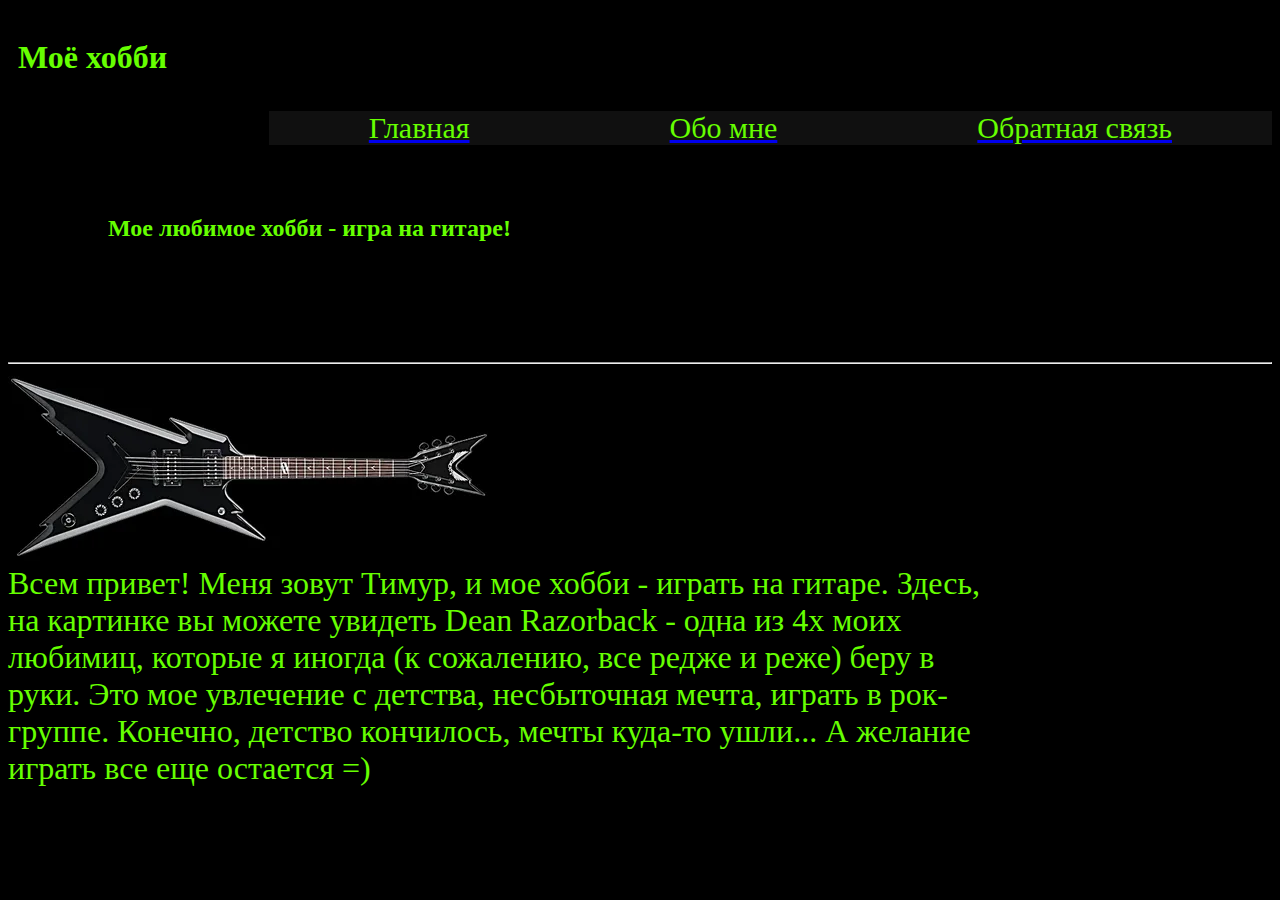
<file: index.html>
<!DOCTYPE html>
<html>
<head>
<meta charset="utf-8" />

<link rel="stylesheet" href="styles/MyStyle.css" />

<div class="header">
        <div class="inner-header">
            <div class="logo-container" id="hed">
                <h1>Моё хобби</h1>
            </div>
 
            <ul class="navigation" id="list">
                <a href="#" title="Первая страница сайта"><li>Главная</li></a>
                <a href="about.html" title="Здесь можно немного узнать про меня"><li>Обо мне</li></a>
                <a href="contacts.html" title="А тут написано, как со мной связаться"><li>Обратная связь</li></a>
            </ul>
        </div>
</div>
</head>
<body style="background:black">
<h2 id="ht">Мое любимое хобби - игра на гитаре!</h2>
<hr id="hr"> 
<div class="content">
<img src="images/i.webp">
<p1 id="text">Всем привет! Меня зовут Тимур, и мое хобби - играть на гитаре. Здесь, на картинке вы можете увидеть Dean Razorback - одна из 4х моих любимиц, которые я иногда (к сожалению, все редже и реже) беру в руки. Это мое увлечение с детства, несбыточная мечта, играть в рок-группе. Конечно, детство кончилось, мечты куда-то ушли... А желание играть все еще остается =)</p1>


</div>
</body>
</html>
</file>
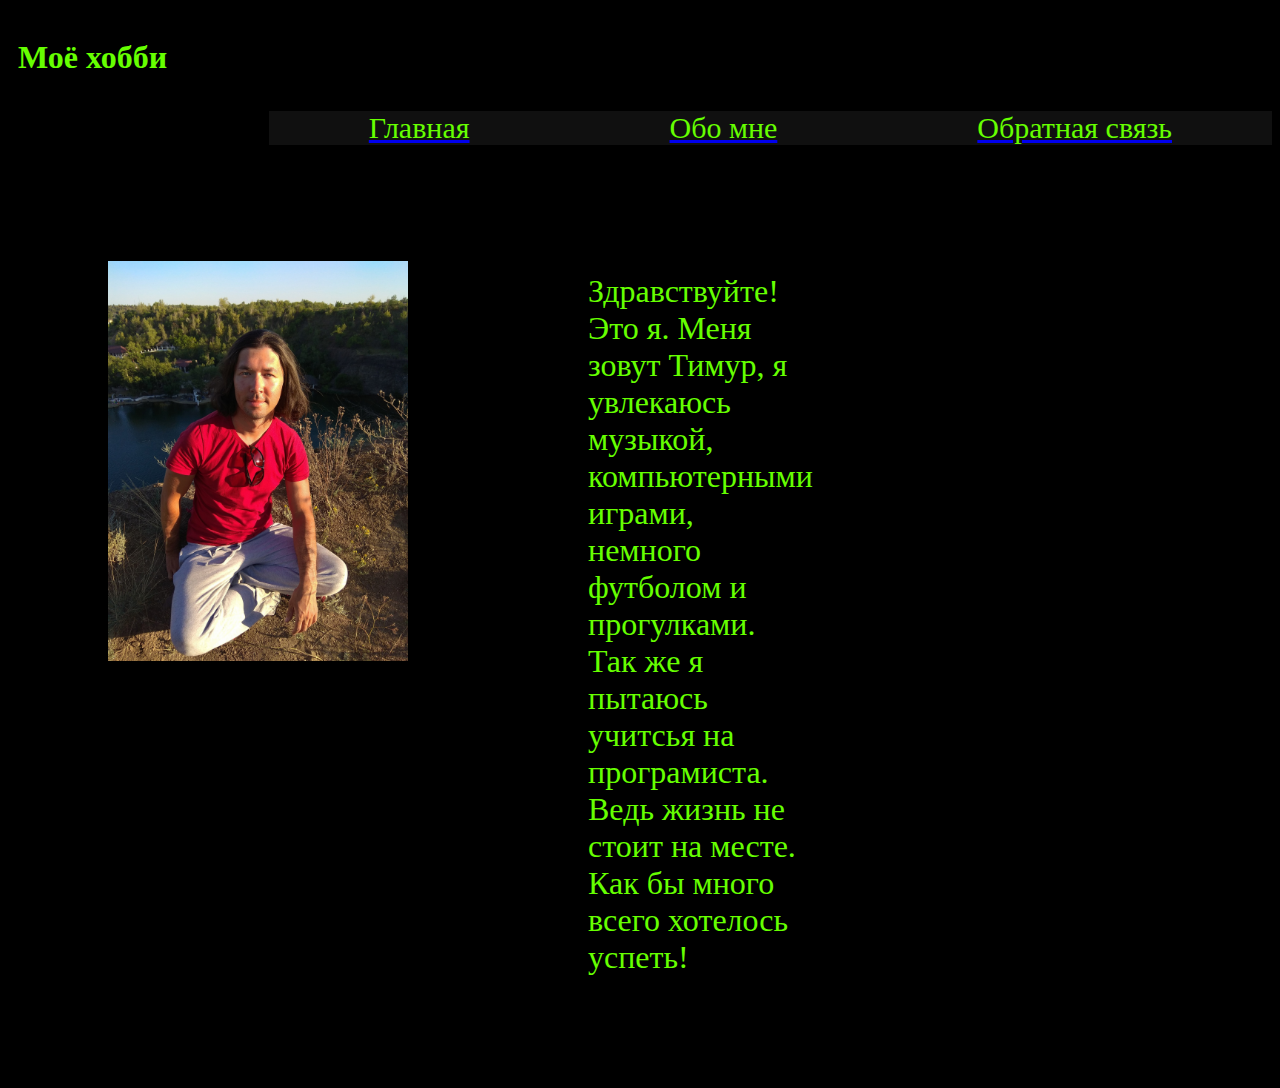
<file: about.html>
<!DOCTYPE html>
<html lang="ru">
<head>
<meta charset="utf-8" />
<link rel="stylesheet" href="styles/MyStyle.css" />

<div class="header">
        <div class="inner-header">
            <div class="logo-container" id="hed">
                <h1>Моё хобби</h1>
            </div>
 
            <ul class="navigation" id="list">
                <a href="index.html" title="Первая страница сайта"><li>Главная</li></a>
                <a href="#" title="Здесь можно немного узнать про меня"><li>Обо мне</li></a>
                <a href="contacts.html" title="А тут написано, как со мной связаться"><li>Обратная связь</li></a>
            </ul>
        </div>
</div>
</head>
<body style="background:black">
<img src="images/ypDzgbflHB8.jpg" width=" 300" height=" 400" id ="img">

<p id="im">Здравствуйте! Это я. Меня зовут Тимур, я увлекаюсь музыкой, компьютерными играми, немного футболом и прогулками. Так же я пытаюсь учитсья на програмиста. Ведь жизнь не стоит на месте. Как бы много всего хотелось успеть! </p>
</body>
</file>
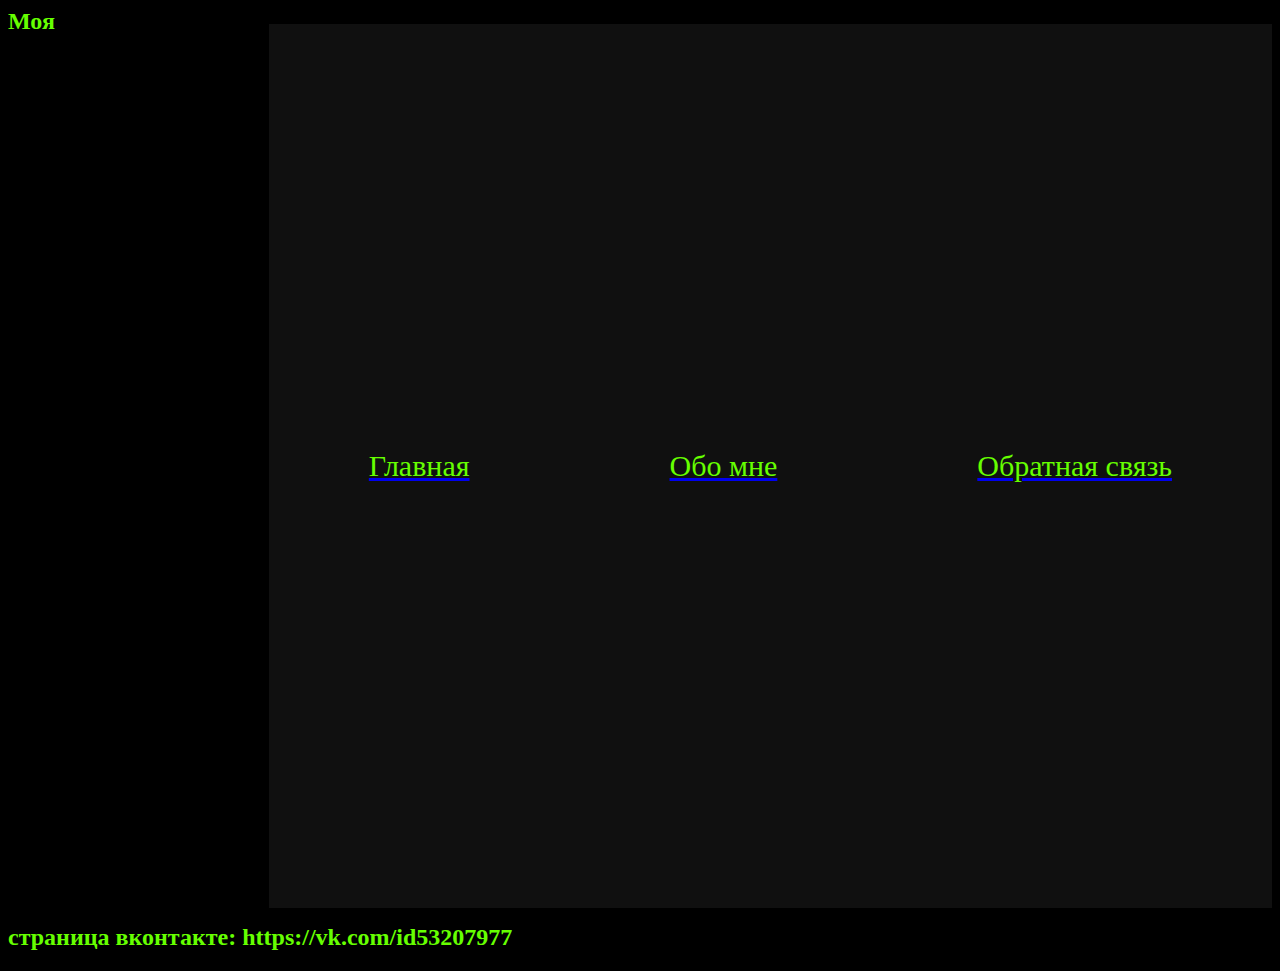
<file: contacts.html>
<html>
<head>
<meta charset="utf-8" />
<link rel="stylesheet" href="styles/MyStyle.css" />

<div class="header">
        
 
            <ul class="navigation" id="list">
                <a href="index.html" title="Первая страница сайта"><li>Главная</li></a>
                <a href="about.html" title="Здесь можно немного узнать про меня"><li>Обо мне</li></a>
                <a href="#" title="А тут написано, как со мной связаться"><li>Обратная связь</li></a>
            </ul>
        </div>
</div>
</head>
<body style="background:black">
<h2 style=color:#66ff00; font-size:4>Моя страница вконтакте:

https://vk.com/id53207977
</h2>
</body>
</file>
<file: styles/MyStyle.css>
.navigation{
float: right;
height: 100%;
}

.navigation a{
height: 100%;
display: table;
float: left;
padding: 0px 100px;
background-color: #101010;
}

.navigation a li{
vertical-align: middle;
display: table-cell;
font-size: 30px;
color: #66ff00;
}

.navigation a:hover{
background-color: red;
color: #101010;
}

#hed {
color: #66ff00;
background-color: black;
margin-bottom: -1%;
padding: 10px;
}

#ht {
color: #66ff00;
background-color: black;
padding: 100px;
}

#list {
color: #66ff00;
background-color: black;
margin-left: 10%;


}

#text {
float: left;
font-size: 200%;
color: #66ff00;
width: 1000px;
}

#hr {
color: #66ff00
}

#im {
float: left;
font-size: 200%;
color: #66ff00;
padding: 80px;
width: 220px;
}

#f {
margin: 20px;
}

#img {
float: left;
padding: 100px;
}
</file>
